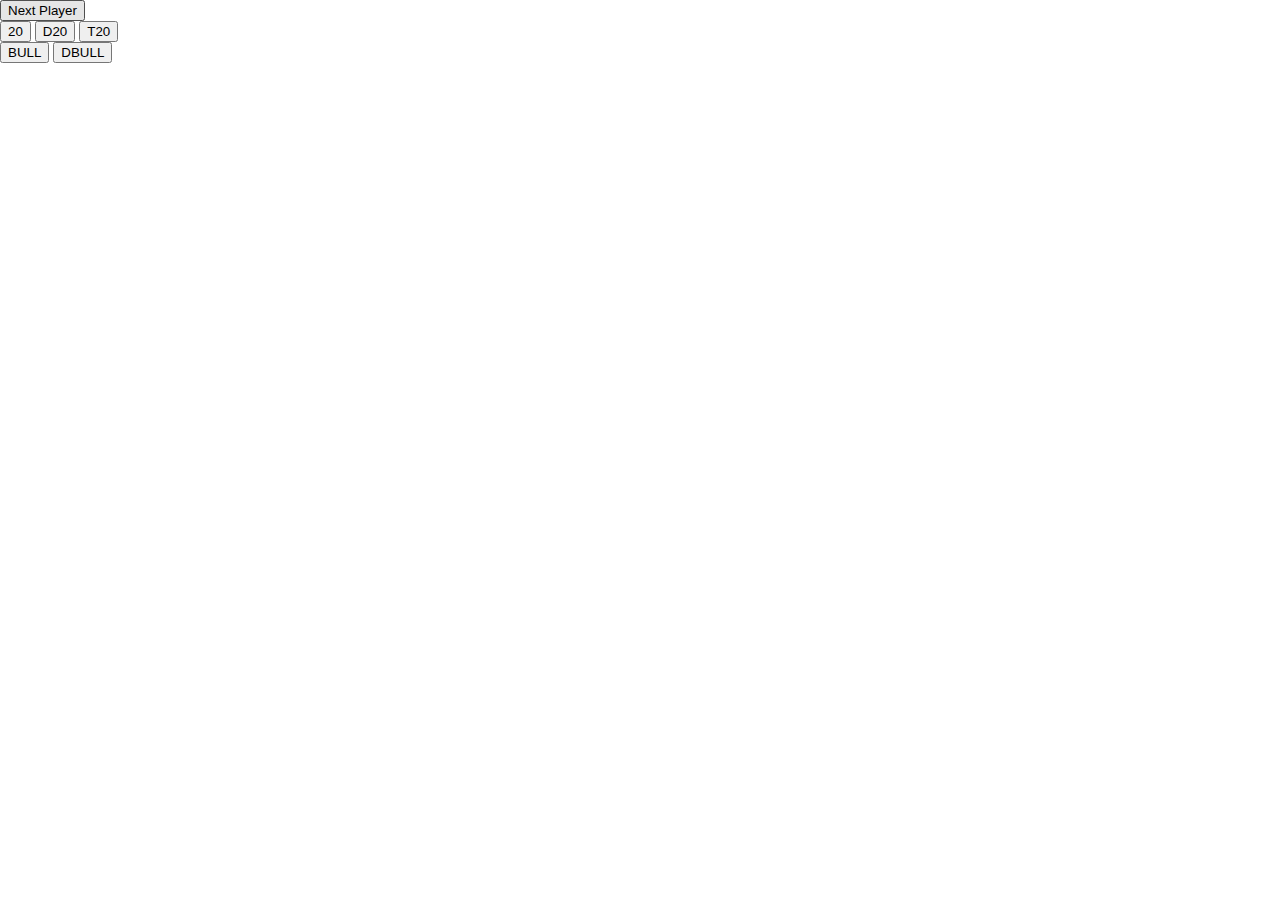
<file: src/main/resources/templates/debug.html>
<!DOCTYPE html>
<html xmlns:th="http://www.thymeleaf.org" lang="en">
<head>
    <meta charset="utf-8">
    <meta name="viewport" content="width=device-width,initial-scale=1,shrink-to-fit=no">
    <link rel="stylesheet"
          th:href="@{/webjars/material-components-web/dist/material-components-web.min.css}">
    <link rel="stylesheet" th:href="@{/webjars/material-icons/iconfont/material-icons.css}">
    <link rel="stylesheet" th:href="@{/webjars/fontsource__roboto/400.css}"/>
    <title>DodoDart - Remote Debug Menu</title>
    <style>
        body {
            margin: 0;
        }
    </style>
</head>
<body class="mdc-typography">
<button class="mdc-button mdc-button--outlined" hx-post="/nextPlayer" hx-swap="none">
    <span class="mdc-button__ripple"></span>
    <span class="mdc-button__label">Next Player</span>
</button>

<th:block th:each="i: ${#numbers.sequence(20, 1)}">
    <div>
        <button class="mdc-button mdc-button--outlined"
                th:attr="hx-post=|@{/hit/SINGLE_}${#numbers.formatInteger(i,2)}|,hx-swap=|none|">
            <span class="mdc-button__ripple"></span>
            <span class="mdc-button__label" th:text="${i}">20</span>
        </button>
        <button class="mdc-button mdc-button--outlined"
                th:attr="hx-post=|@{/hit/DOUBLE_}${#numbers.formatInteger(i,2)}|,hx-swap=|none|">
            <span class="mdc-button__ripple"></span>
            <span class="mdc-button__label" th:text="|D${i}|">D20</span>
        </button>
        <button class="mdc-button mdc-button--outlined"
                th:attr="hx-post=|@{/hit/TRIPLE_}${#numbers.formatInteger(i,2)}|,hx-swap=|none|">
            <span class="mdc-button__ripple"></span>
            <span class="mdc-button__label" th:text="|T${i}|">T20</span>
        </button>
    </div>
</th:block>
<div>
    <button class="mdc-button mdc-button--outlined"
            hx-post="/hit/SINGLE_BULL" hx-swap="none">
        <span class="mdc-button__ripple"></span>
        <span class="mdc-button__label">BULL</span>
    </button>
    <button class="mdc-button mdc-button--outlined"
            hx-post="/hit/DOUBLE_BULL" hx-swap="none">
        <span class="mdc-button__ripple"></span>
        <span class="mdc-button__label">DBULL</span>
    </button>
</div>

<script type="text/javascript" th:src="@{/webjars/htmx.org/dist/htmx.min.js}"></script>
<script type="text/javascript"
        th:src="@{/webjars/material-components-web/dist/material-components-web.min.js}"></script>
</body>
<script type="text/javascript">
    [].map.call(document.querySelectorAll('.mdc-button'), function (el) {
        return mdc.ripple.MDCRipple.attachTo(el);
    });
</script>
</html>
</file>
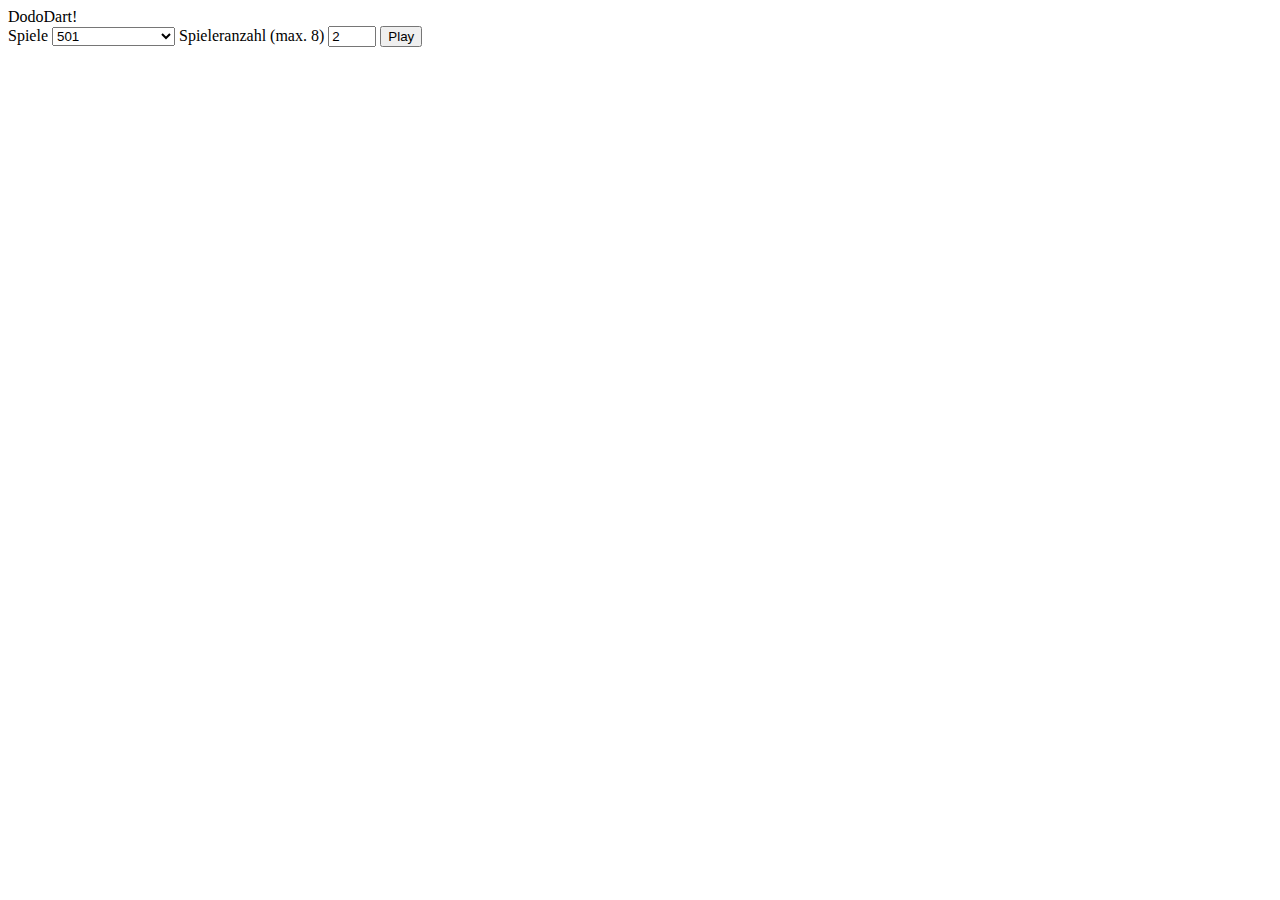
<file: src/main/resources/templates/menu.html>
<!DOCTYPE html>
<html xmlns:th="http://www.thymeleaf.org" lang="en">
<head>
    <meta charset="utf-8">
    <meta name="viewport" content="width=device-width,initial-scale=1,shrink-to-fit=no">
    <link rel="stylesheet" th:href="@{/webjars/normalize.css/normalize.css}"/>
    <link rel="stylesheet" th:href="@{/webjars/fontsource__roboto/400.css}"/>
    <link rel="stylesheet" th:href="@{/style.css}"/>
    <title>DodoDart - Menü</title>
</head>
<body>
<div id="menu-screen">
    <div class="center">
        <div class="title">DodoDart!</div>
        <form th:action="@{/}" method="post" th:object="${inputModel}">
            <label for="gameType">Spiele</label>
            <select name="gameType" id="gameType">
                <option value="x01" selected>501</option>
                <option value="elimination">301 Elimination</option>
                <option value="minimination">101 Minimination</option>
                <option value="highscore">Highscore</option>
                <option value="splitscore">Split Score</option>
                <option value="cricket">Cricket</option>
            </select>

            <label for="noOfPlayers">Spieleranzahl (max. 8)</label>
            <input inputmode="numeric"
                   pattern="[1-8]"
                   type="number" min="1" max="8" step="1" value="2"
                   name="noOfPlayers" id="noOfPlayers">
            <button hx-post="/" hx-swap="none">
                Play
            </button>
        </form>
    </div>
</div>
<script type="text/javascript" th:src="@{/webjars/htmx.org/dist/htmx.min.js}"></script>
</body>
</html>
</file>
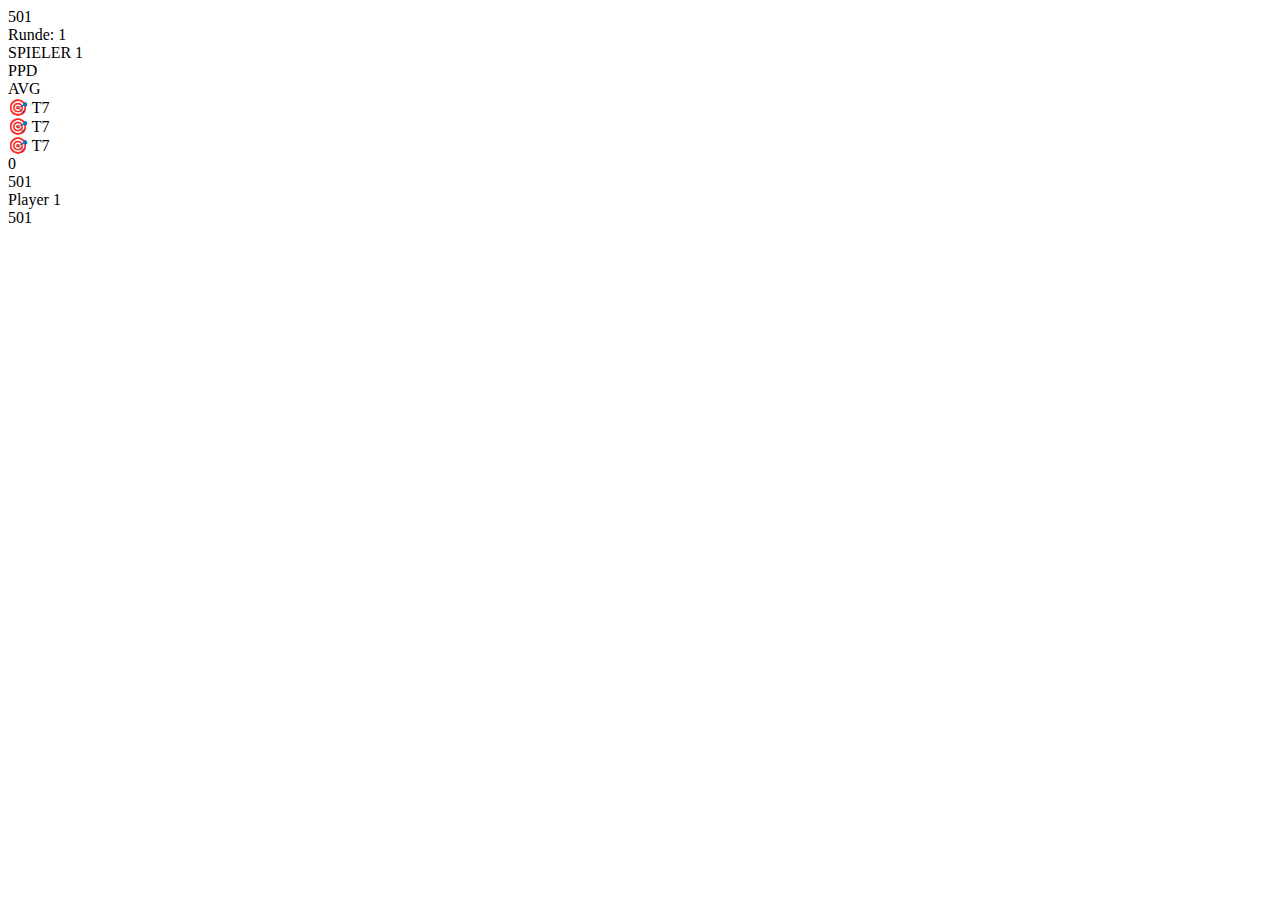
<file: src/main/resources/templates/fragments/game.html>
<!DOCTYPE html>
<html xmlns:th="http://www.thymeleaf.org" lang="en">
<body>
<div id="game-screen">
    <div class="messages">
        <div th:each="message : ${model.renderMessages}">
            <div th:text="${message}"></div>
        </div>
    </div>
    <div class="gameMode" th:text="${model.gameMode}">501</div>
    <div class="round" th:text="${model.round}">Runde: 1</div>
    <div class="currentPlayer" th:text="${model.playerName}">SPIELER 1</div>
    <div class="statistics">
        <div th:text="${model.currentPointsPerDart}">PPD</div>
        <div th:text="${model.currentPointsPerRound}">AVG</div>
    </div>
    <div class="dart_one" th:text="${model.firstDart}">🎯 T7</div>
    <div class="dart_two" th:text="${model.secondDart}">🎯 T7</div>
    <div class="dart_three" th:text="${model.thirdDart}">🎯 T7</div>
    <div class="currentDartSum" th:text="${model.dartsSum}">0</div>
    <div class="currentScore" th:classappend="${model.gameMode}" th:utext="${model.currentScore}">
        501
    </div>
    <div th:each="player : ${model.players}" th:remove="tag">
        <div class="score"
             th:classappend="|p${player.id} ${player.active ? 'active' : ''}|">
            <div class="playerName" th:text="|Player ${player.id}|">Player 1</div>
            <div class="playerScore" th:text="${player.score}">501</div>
        </div>
    </div>
    <span id="audio" th:classappend="${model.sounds}"
          style="display: none"></span>
</div>
</body>
</file>
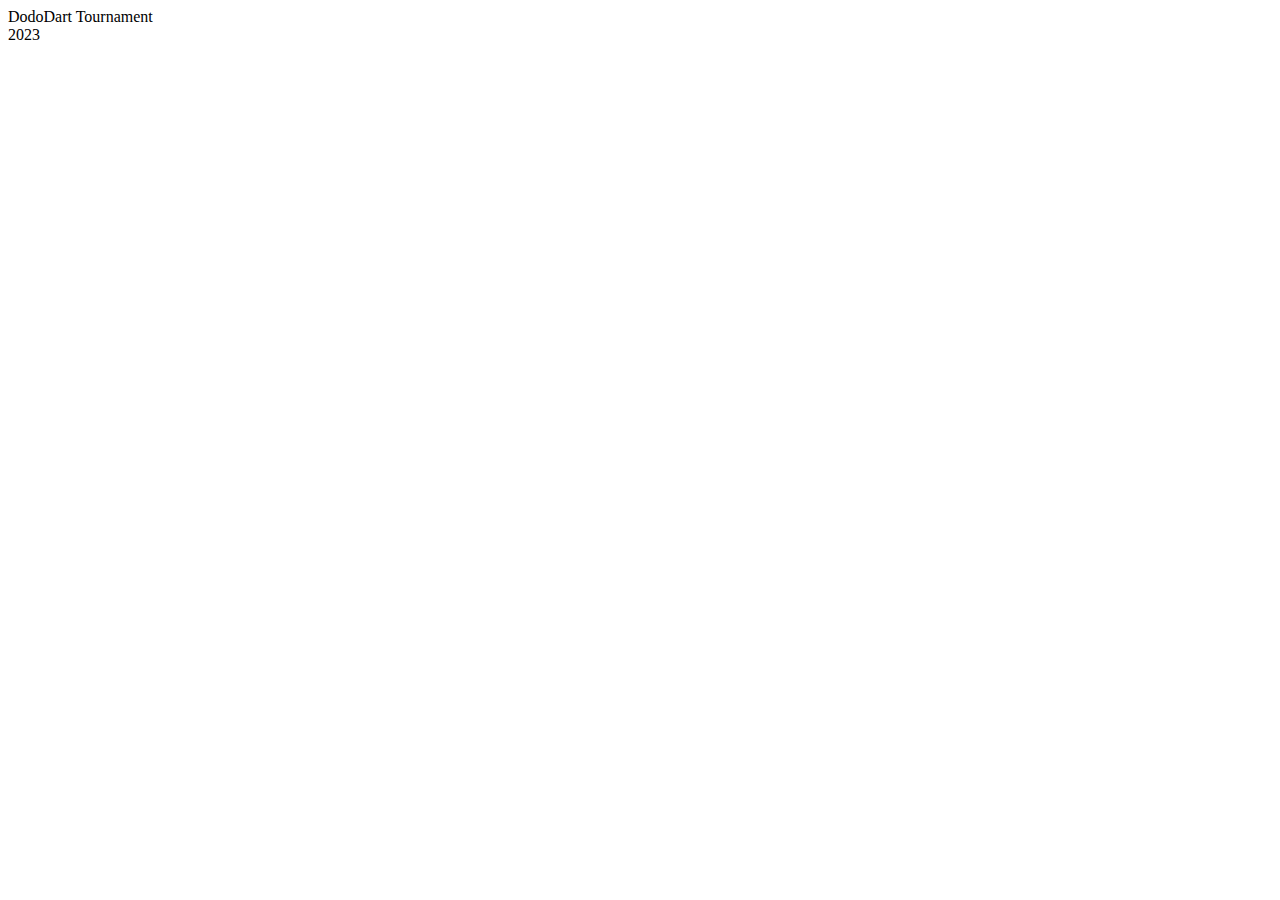
<file: src/main/resources/templates/fragments/title.html>
<!DOCTYPE html>
<html lang="en">
<body>
<div id="title-screen">
    <div class="center">
        <div class="title">DodoDart Tournament</div>
        <div class="subtitle">2023</div>
    </div>
    <span id="audio" class="sprite-bg-menu-loop" style="display: none"></span>
</div>
</body>
</file>
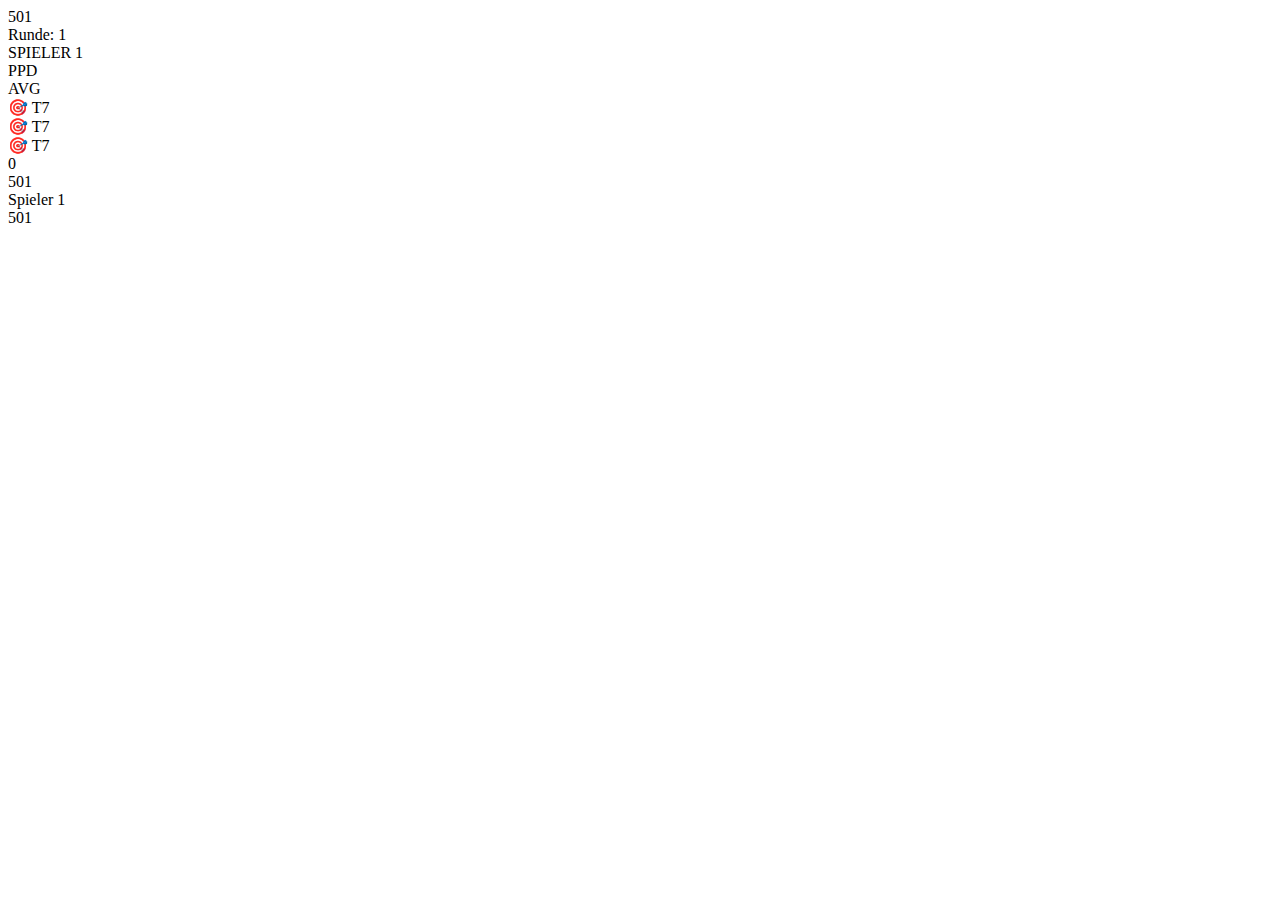
<file: src/main/resources/templates/game/score.html>
<!DOCTYPE html>
<html xmlns:th="http://www.thymeleaf.org" lang="en">
<body>
<div class="messages">
    <div th:each="message : ${model.messages}">
        <div th:text="${message}"></div>
    </div>
</div>
<div class="gameMode" th:text="|Spiel: ${model.gameMode}|">501</div>
<div class="round" th:text="|Runde: ${model.round}|">Runde: 1</div>
<div class="currentPlayer" th:text="|SPIELER ${model.currentPlayer}|">SPIELER 1</div>
<div class="statistics">
    <div th:text="|PPD ${model.currentPointsPerDart}|">PPD</div>
    <div th:text="|AVG ${model.currentPointsPerRound}|">AVG</div>
</div>
<div class="dart_one" th:text="|🎯 ${model.firstDart}|">🎯 T7</div>
<div class="dart_two" th:text="|🎯 ${model.secondDart}|">🎯 T7</div>
<div class="dart_three" th:text="|🎯 ${model.thirdDart}|">🎯 T7</div>
<div class="currentDartSum" th:text="${model.dartsSum}">0</div>
<div class="currentScore" th:text="${model.currentScore}">501</div>
<div th:each="player : ${model.players}" th:remove="tag">
    <div class="score p1" th:class="|score p${player.id}|">
        <div class="playerName" th:text="|Spieler ${player.id}|">Spieler 1</div>
        <div class="playerScore" th:text="${player.score}">501</div>
    </div>
</div>
</body>
</file>
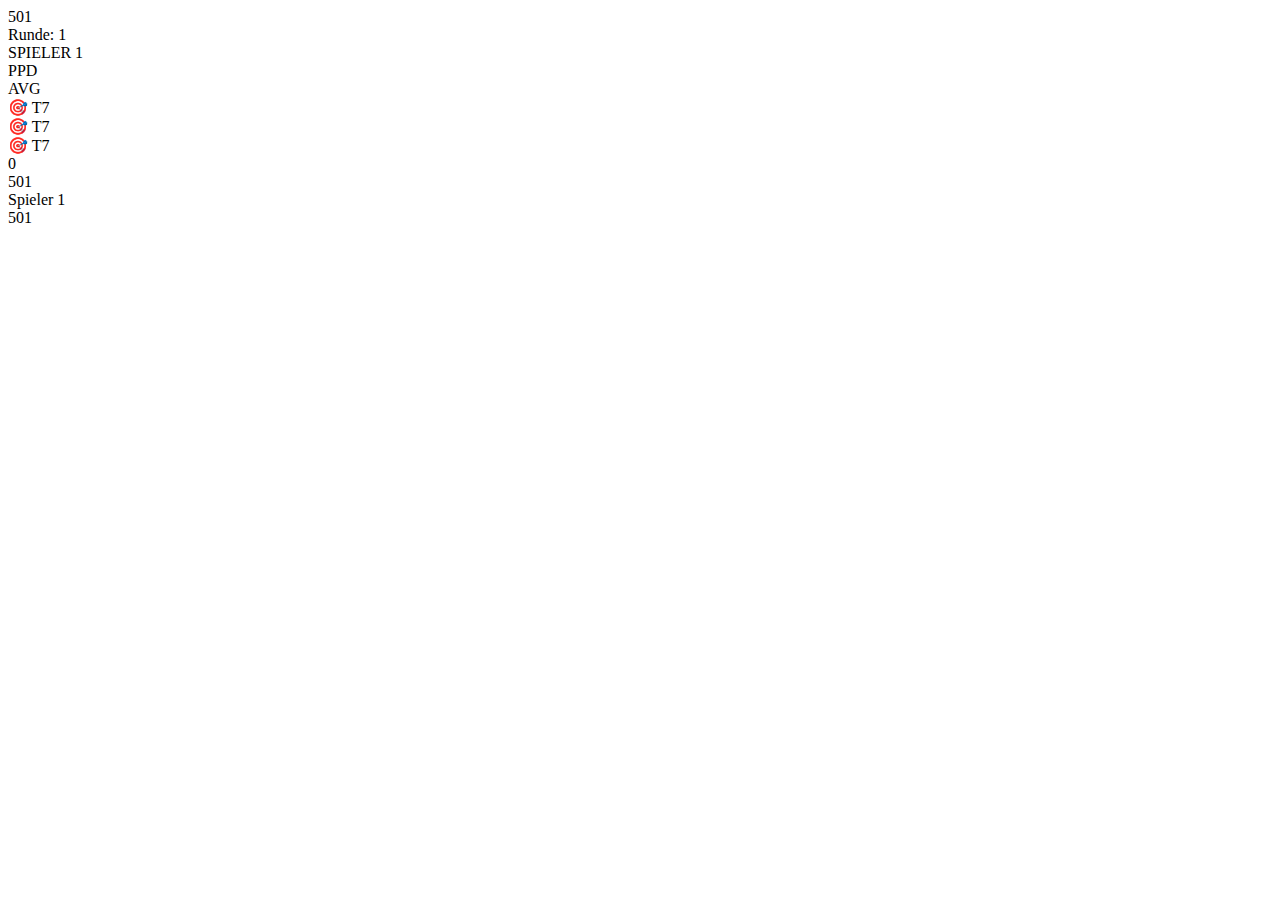
<file: src/main/resources/templates/x01/score.html>
<!DOCTYPE html>
<html xmlns:th="http://www.thymeleaf.org" lang="en">
<body>
<div class="messages">
    <div th:each="message : ${model.messages}">
        <div th:text="${message}"></div>
    </div>
</div>
<div class="gameMode" th:text="|${model.gameMode}|">501</div>
<div class="round" th:text="|Runde: ${model.round}|">Runde: 1</div>
<div class="currentPlayer" th:text="|SPIELER ${model.currentPlayer}|">SPIELER 1</div>
<div class="statistics">
    <div th:text="|PPD ${model.currentPointsPerDart}|">PPD</div>
    <div th:text="|AVG ${model.currentPointsPerRound}|">AVG</div>
</div>
<div class="dart_one" th:text="|🎯 ${model.firstDart}|">🎯 T7</div>
<div class="dart_two" th:text="|🎯 ${model.secondDart}|">🎯 T7</div>
<div class="dart_three" th:text="|🎯 ${model.thirdDart}|">🎯 T7</div>
<div class="currentDartSum" th:text="${model.dartsSum}">0</div>
<div class="currentScore" th:text="${model.currentScore}">501</div>
<div th:each="player : ${model.players}" th:remove="tag">
    <div class="score p1" th:class="|score p${player.id}|">
        <div class="playerName" th:text="|Spieler ${player.id}|">Spieler 1</div>
        <div class="playerScore" th:text="${player.score}">501</div>
    </div>
</div>
</body>
</file>
